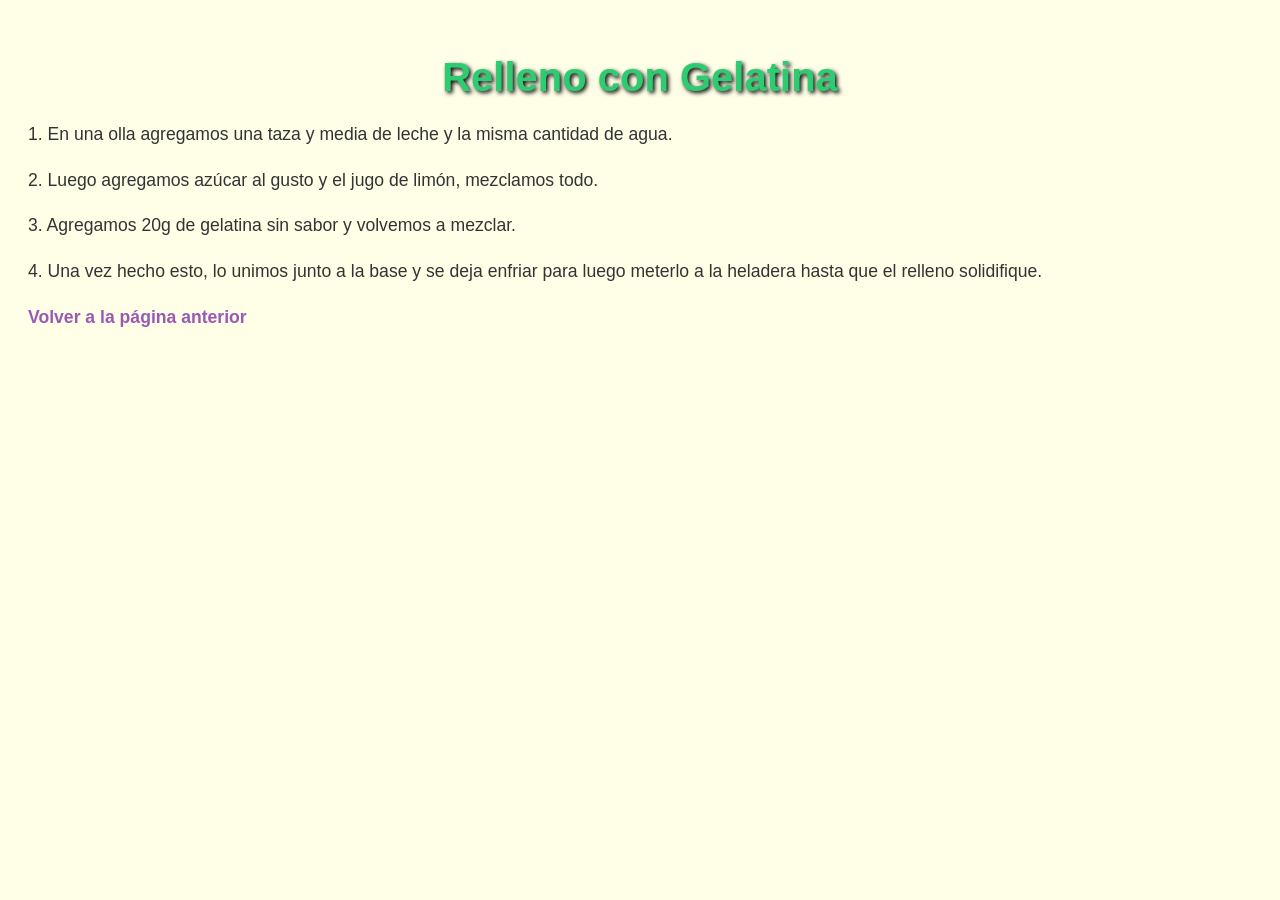
<file: Relleno ALT/Relleno con gelatina.html>
<!DOCTYPE html>
<html lang="es">
<head>
    <meta charset="UTF-8">
    <title>Relleno con Gelatina</title>
    <link rel="stylesheet" href="RellenoALT.css">
</head>
<body style="background:#ffffe8">
    <h1><b>Relleno con Gelatina</b></h1>
    <p>
        1. En una olla agregamos una taza y media de leche y la misma cantidad de agua.
    </p>
    <p>
        2. Luego agregamos azúcar al gusto y el jugo de limón, mezclamos todo.
    </p>
    <p>
        3. Agregamos 20g de gelatina sin sabor y volvemos a mezclar.
    </p>
    <p>
        4. Una vez hecho esto, lo unimos junto a la base y se deja enfriar para luego meterlo a la heladera hasta que el relleno solidifique.
    </p>
    <p>
        <a href="../lemonpie.html">Volver a la página anterior</a>
    </p>
</body>
</html>
</file>
<file: Relleno ALT/RellenoALT.css>
body {
  background-color: #ffffe8; 
  font-family: sans-serif; 
  color: #333; 
  padding: 20px;
}

h1 {
  color: #e74c3c; 
  text-align: center;
  font-size: 2.5em;
  margin-bottom: 20px;
  text-shadow: 2px 2px 4px #000000;
}

p {
  line-height: 1.6;
  margin-bottom: 15px;
  font-size: 1.1em;
}

b {
  color: #2ecc71; 
}

a {
  color: #9b59b6; 
  text-decoration: none;
  font-weight: bold;
  transition: color 0.3s ease;
}

a:hover {
  color: #c0392b; 
}
</file>
